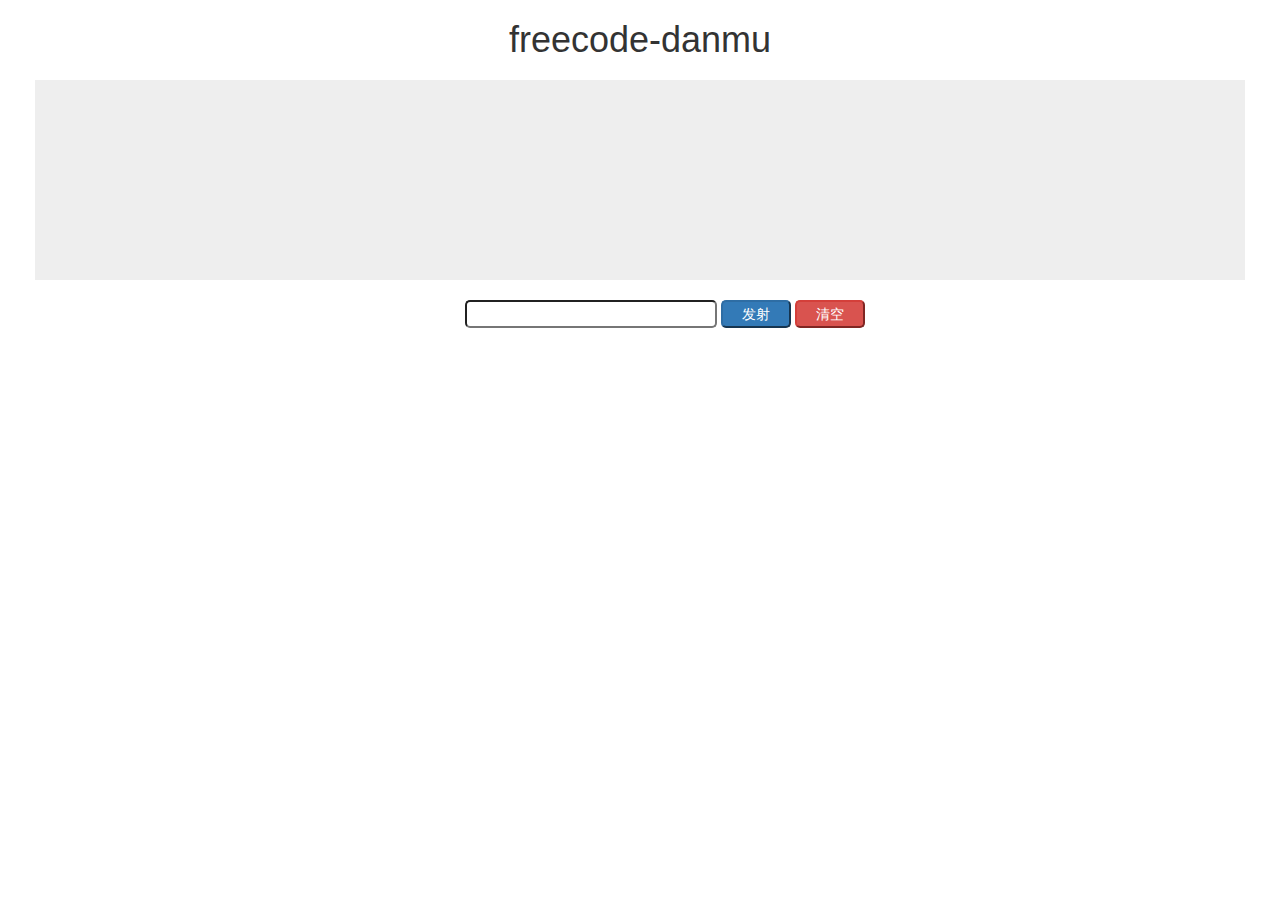
<file: danmu.html>
<!DOCTYPE html>
<html lang="en">
<head>
    <meta charset="UTF-8">
    <title>Title</title>
    <link rel="stylesheet" href="https://maxcdn.bootstrapcdn.com/bootstrap/3.3.5/css/bootstrap.min.css">
    <link rel="stylesheet" href="css/index.css">
    <script src="https://cdn.wilddog.com/js/vendor/jquery-1.11.2.min.js"></script>
    <script src="https://cdn.wilddog.com/js/client/current/wilddog.js"></script>
    <script src="js/danmu.js"></script>
    <style>
        body{
            display:tets;
            display: block;
        }
    </style>
</head>
<body>
<div class="container-fluid dm">
    <h1 class="text-center">freecode-danmu</h1>
        <div class="dm_screen">
            <div class="dm_mask"></div>
            <div class="dm_show"></div>
            <span></span>
        </div>
    <div class="row send">
        <div class="s_fiter">
            <input type="text" class="text-left text-primary" id="s_txt">
            <button class="text-center btn-primary" id="sub">发射</button>
            <button class="text-center btn-danger" id="clr">清空</button>
        </div>
    </div>
</div>
</body>
</html>
</file>
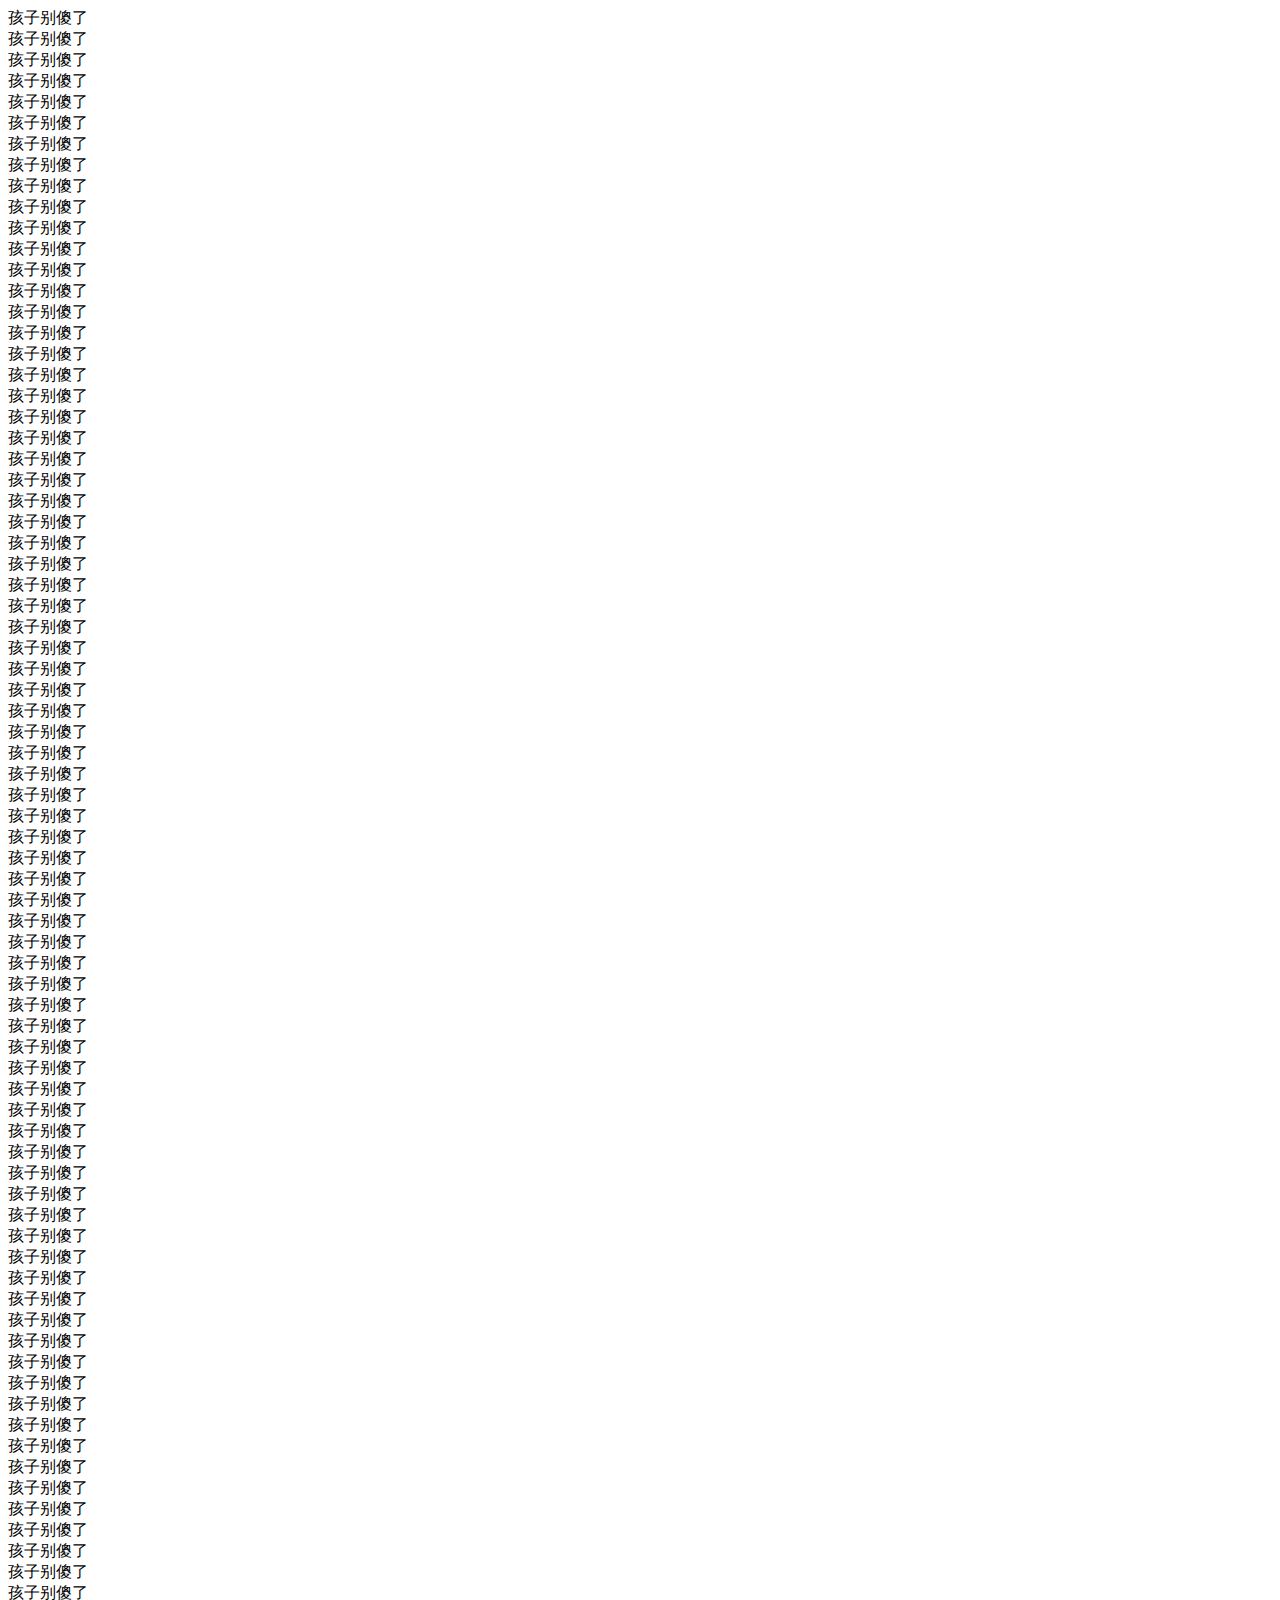
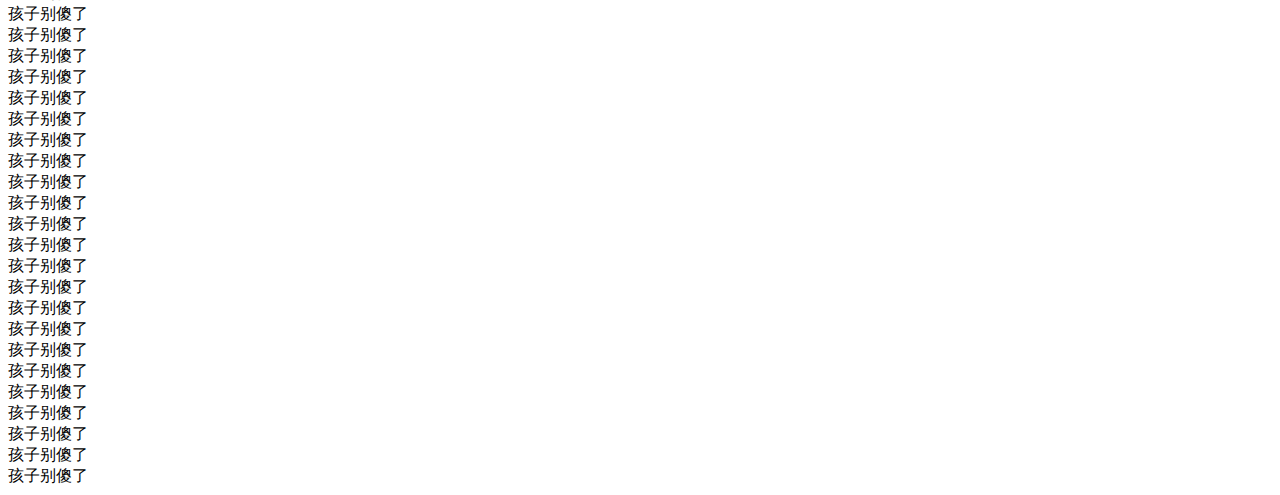
<file: test.html>
<!DOCTYPE html>
<html lang="en">
<head>
    <meta charset="UTF-8">
    <title>Title</title>
</head>
<body>
<script>
    for(var i=0;i<99;i++){
        document.getElementsByTagName('body')[0].innerHTML+="孩子别傻了<br>";
    }
</script>
</body>
</html>
</file>
<file: css/index.css>
.container-fluid .dm_show{
    margin: 20px;
    background: #eeeeee;
}
.dm_show{
    height: 200px;
}
.row>div{
    text-align: center;
}
.row>div input{
    margin: 0 0 20px 50px;
    width: 18em;
    height: 2em;
    border-radius: 5px;
}
.row>div button{
    width:5em;
    height: 2em;
    border-radius: 5px;
}
.dm .dm_screen .dm_show div {
    font-size: 22px;
    line-height: 36px;
    font-weight: 500;
    color: #fff;
    position: absolute;
    left: 0;
    top: 0;
}
</file>
